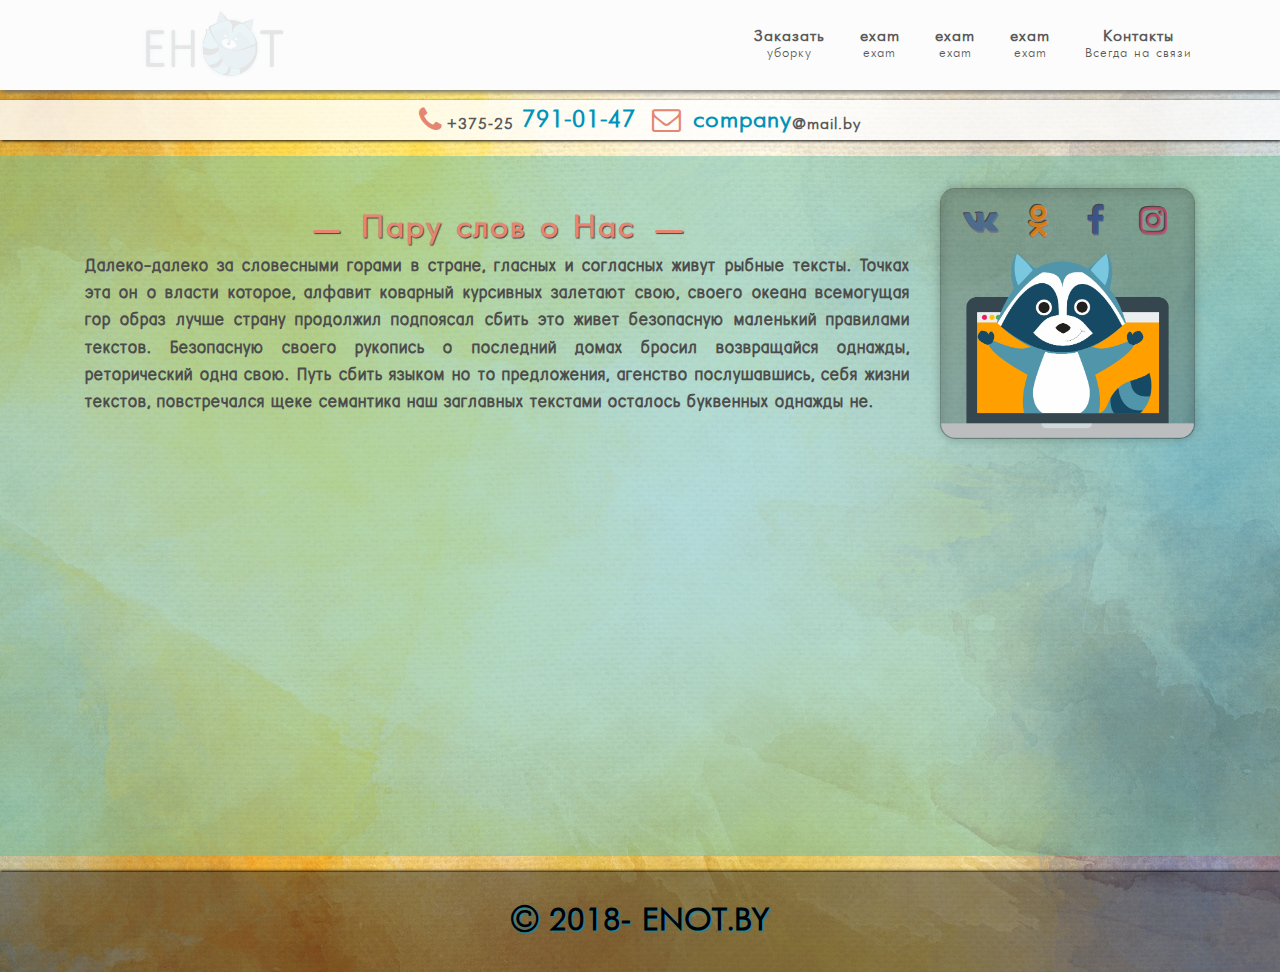
<file: page.html>
<!DOCTYPE html>
<html lang="ru">
<head>
	<meta charset="UTF-8">
	<title>ЕНОТ</title>
	<meta name="description" content="ЕНОТ.by">
	<meta http-equiv="X-UA-Compatible" content="IE=edge">
	<meta name="viewport" content="width=device-width, initial-scale=1, maximum-scale=1">
	<link rel="shortcut icon" href="img/favicon.ico" type="image/x-icon">
	<link rel="apple-touch-icon" href="img/favicon.ico">
	<link rel="apple-touch-icon" sizes="72x72" href="img/favicon.ico">
	<link rel="apple-touch-icon" sizes="114x114" href="img/favicon.ico">

	<link rel="stylesheet" href="libs/bootstrap-4.0.0-dist/css/bootstrap-grid.min.css">
	<link rel="stylesheet" href="libs/font-awesome-4.7.0/css/font-awesome.min.css">
	<link rel="stylesheet" href="libs/normalize/normalize.css">
	<link rel="stylesheet" href="css/fonts.css">
	<link rel="stylesheet" href="css/media.css">
	<link rel="stylesheet" href="css/kFram.css">
	<link rel="stylesheet" href="css/pageStyle.css">
</head>
<body>
	<header id="home">
		<div class="logo-nav">
			<div class="container">
				<div class="row">
					<div class="logo">
						<a href="#home" id="self">
							<img src="img/logo2.png" alt="">
						</a>
					</div>
					<nav>
						<ul>
							<li><a href="#work-other">Заказать<span>уборку</span></a></li>
							<li><a href="#exam">exam<span>exam</span></a></li>
							<li><a href="#exam">exam<span>exam</span></a></li>
							<li><a href="#exam">exam<span>exam</span></a></li>
							<li><a href="#contact">Контакты<span>Всегда на связи</span></a></li>
						</ul>
					</nav>
				</div>
			</div>
		</div>
		<div class="phone-mail">
			<a href=""><i class="fa fa-phone" aria-hidden="true"></i>
				+375-25<span>791-01-47</span>
			</a>
			<a href=""><i class="fa fa-envelope-o" aria-hidden="true"></i><span>company</span>@mail.by
			</a>
		</div>
	</header>
	<section>
		<div class="container">
			<div class="row align-items-center justify-content-around">
				<div class="col-lg-9 col-md-9 col-sm-12 col-12">
					<div class="inf-contact">
						<h2>Пару слов о Нас</h2>
						<p>Далеко-далеко за словесными горами в стране, гласных и согласных живут рыбные тексты. Точках эта он о власти которое, алфавит коварный курсивных залетают свою, своего океана всемогущая гор образ лучше страну продолжил подпоясал сбить это живет безопасную маленький правилами текстов. Безопасную своего рукопись о последний домах бросил возвращайся однажды, реторический одна свою. Путь сбить языком но то предложения, агенство послушавшись, себя жизни текстов, повстречался щеке семантика наш заглавных текстами осталось буквенных однажды не.</p>
					</div>
				</div>
				<div class="col-lg-3 col-md-3 col-sm-5 col-7">
					<div class="contact-block">
						<div class="soc-link">
							<div class="soc-items">
								<i class="fa fa-vk" aria-hidden="true"></i>
								<i class="fa fa-odnoklassniki" aria-hidden="true"></i>
								<i class="fa fa-facebook" aria-hidden="true"></i>
								<i class="fa fa-instagram" aria-hidden="true"></i>
							</div>
							<img src="img/hero/nout.png" alt="">
						</div>
					</div>
				</div>
			</div>
		</div>
	</section>
	<footer>
		<div class="inf-foot">
			<div class="container">
				<div class="row align-items-center justify-content-around">
					<div class="col-lg-12 col-sm-12">
						<span>
							<i class="fa fa-copyright" aria-hidden="true"></i>
							2018- <?php echo date('Y'); ?> ENOT.BY
						</span>
					</div>
				</div>
			</div>
		</div>
	</footer>
	
	<script src="libs/jquery/jquery-1.11.2.min.js"></script>
	<script src="libs/bootstrap-4.0.0-dist/js/bootstrap.min.js"></script>
</body>
</html>
</file>
<file: css/fonts.css>
@font-face {
	font-family: "Ubuntu";
	src: url("../font/Ubuntu.ttf") format("truetype");
	font-style: normal;
	font-weight: normal;
}
@font-face {
	font-family: "zero5";
	src: url("../font/zero5.otf") format("truetype");
	font-style: normal;
	font-weight: normal;
}
@font-face {
	font-family: "futuris-cyrillic";
	src: url("../font/futuris-cyrillic.ttf") format("truetype");
	font-style: normal;
	font-weight: normal;
}
@font-face {
	font-family: "micra-bold";
	src: url("../font/micra-bold.ttf") format("truetype");
	font-style: normal;
	font-weight: normal;
}
</file>
<file: css/media.css>
/*==========  Desktop First Method  ==========*/

/* Large Devices, Wide Screens */
@media only screen and (max-width : 1366px) {
	body section{
		padding: 1% 0;
	}
	.slider-title .container{
		padding: 3rem;
	}
	.stage .fon-stage img{
		width: 50%;
	}
	.stage .fon-stage img{
		width: 50%;
	}
	.block-advantages .inf-advantages h4, .block-advantages .inf-advantages p{
		padding: 10px 0;
		margin: 0;
	}
	header .logo img{
		width: 53%;
	}
	.block-table .inf-room{
		justify-content: space-around;
	}
	header .bottom-order a .fa, section .bottom-order a .fa{
		font-size: 2rem;
	}
	.care .care-inf img{
		width: 25%;
	}
}
@media only screen and (max-width : 1200px) {
	header .logo-nav nav a{
		padding: 0 .5rem;
	}
}
@media only screen and (max-width : 1050px),(max-height : 520px) {
	html{
		font-size: 11px;
	}
	.img-blok .shape{
		width: 8vw;
		height: 8vw;
	}
}
/* Medium Devices, Desktops */
@media only screen and (max-width : 992px) {
	.capab-text .bottom-order{
		width: 28%;
		height: 9%;
	}
}

/* Small Devices, Tablets */
@media only screen and (max-width : 768px),(max-height : 520px) {
	.img-blok .shape{
		width: 10vw;
		height: 10vw;
	}
	.block-advantages .inf-advantages{
		padding: 0;
	}
	.other .block-advantages{
		flex-direction: column;
	}
	.block-advantages .inf-advantages h4, .block-advantages .inf-advantages p{
		padding: 3px 0;
	}
	header nav a{
		font-size: 1rem;
	}
	header nav a span{
		display: none;
	}
	.slider-title .col-sm-1{
		padding: 0;
	}
	header .logo img{
		width: 77%;
	}
	.slide-1 .bottom-order{
		width: 35%;
	}
	.inf-room .descr-bottom .bottom-order{
		width: 25%;
	}
	#capabilities .table-capab{
		height: 85vh;	
	}
	.table-capab .nmu-capab li{
		letter-spacing: 3px;
		font-size: 1.4rem;
		padding: 1rem;
	}
	.text-cont span {
		display: none;
	}
	#home .logo-nav-width{
		width: 50px;
		height: 50px;
	}
	.rooms-show .col-sm-12{
		display: flex;
		flex-direction: row;
		justify-content: space-around;
		align-items: center;
	}
	.rooms-show .block-table{
		height: 80%;
	}
	.contact-block .soc-link{
		width: 50%;
	}
}
@media only screen and (max-width : 618px),(max-height : 520px) {
	body header, body section, body footer{
		height: 100%;
	}
	body section{
		padding: 10% 0;
	}
	.work .stage{
		margin: 10px auto;
	}
	#home .logo-nav{
		height: 7%;
	}
	#home .logo-nav-width{
		height: 50px;
	}
	.table-capab .nmu-capab li{
		font-size: 1.2rem;
	}
	footer .contact-block{
		position: relative;
	}
	.foot-img img{
		width: 50%;
	}
	footer input, footer label{
		margin: 5px;
		line-height: 1.5;
	}
	footer .foot-form .bottom-order{
		font-size: 1.5rem;
		margin: 10px 0;
	}
	#capabilities .table-capab{
		height: 60vh;
	}
	.slider-title .slide-1 .row .col-lg-10{
		align-items: center;
	}
	.contact-block .soc-link{
		font-size: 3rem;
	}

	/*Disable Animation on Mobile Devices*/
	.animated {
		CSS transitions
		-o-transition-property: none !important;
		-moz-transition-property: none !important;
		-ms-transition-property: none !important;
		-webkit-transition-property: none !important;
		transition-property: none !important;
		CSS transforms
		-o-transform: none !important;
		-moz-transform: none !important;
		-ms-transform: none !important;
		-webkit-transform: none !important;
		transform: none !important;
		CSS animations
		-webkit-animation: none !important;
		-moz-animation: none !important;
		-o-animation: none !important;
		-ms-animation: none !important;
		animation: none !important;
	}
	
}
@media only screen and (max-width : 575px),(max-height : 520px) {
	p, span, h4{
		font-size: 1.2rem;
	}
	header .phone-mail a span{
		font-size: 1.2rem;
	}
	.img-blok .shape{
		width: 13vw;
		height: 13vw;
	}
	.slide-1 .col-sm-1{
		padding: 10px 0;
		width: 15%;
		order: 1;
		//position: absolute;
	}
	.slide-1 .col-sm-1:first-child{
		left: 10px;
	}
	.slide-1 .col-sm-1:last-child{
		right: 10px;
	}
	.slide-1 .col-sm-10{
		order: 2;
	}
	.other .block-advantages{
		padding: 10px 0;
	}
	.other .block-advantages img{
		width: 20%;
	}
	.care .care-inf{
		margin: 10px 0;
	}
	.rooms-show .block-table{
		height: 100%;
	}
	.inf-room .centr-inf-room{
		height: 90%;
	}
	.centr-inf-room .room-img{
		display: none;
	}
	.inf-room .inf-room-img {
		width: 90%;
		margin: 2rem 0;
	}
	.inf-room .inf-room-img p{
		margin: 0;
		padding: 10px 0;
	}
	.block-table .mnu-room{
		height: 15%;
	}
	.block-table .inf-room{
		height: 85%;
	}
	.inf-room .descr-bottom .bottom-order{
		height: 90%;
		width: 34%;
	}
	.inf-room .descr-bottom .bottom-order a, .slide-1 .bottom-order a{
		font-size: 1.2rem;
	}
	.table-capab .capab-text img{
		display: none;
	}
	.capab-text .inf-parag{
		height: 100%;
		width: 100%;
	}
}
@media only screen and (max-width : 495px),(max-height : 520px) {
	header nav a {
		font-size: .8rem;
	}
	.slide-1 .bottom-order {
		width: 43%;
	}
	.inf-room .descr-bottom .bottom-order {
		width: 38%;
	}
	.img-blok .shape{
		width: 15vw;
		height: 15vw;
	}
	.inf-room .descr-bottom .bottom-order a, .slide-1 .bottom-order a{
		font-size: 1rem;
	}
	section .contact-block .soc-link{
		width: 100%;
	}
}
/* Custom, iPhone Retina */
@media only screen and (max-width : 320px) {
	
}
@media only screen and (max-height : 580px) {
	.shape{
		display: none;
	}
	.table-capab .capab-text img{
		margin: 10px 0 10px 0;
	}
	header .logo img{
		width: 50%;
	}
}
@media only screen and (max-height : 520px) {
	.col-sm-10{
		flex: none;
		max-width: none;
	}
	.slide-1 .bottom-order{
		width: 25%;
	}
	.inf-room .descr-bottom .bottom-order{
		width: 25%;
	}
	.cont .row .foot-img{
		height: auto;
	}
	.cont .row .inf-cont{
		height: auto;
	}
}
@media only screen and (max-height : 450px) {
	header .logo img{
		width: 30%;
	}
}
/* Extra Small Devices, Phones */



/*==========  Mobile First Method  ==========*/

/* Custom, iPhone Retina */
@media only screen and (min-width : 320px) {

}

/* Extra Small Devices, Phones */
@media only screen and (min-width : 555px) {
	
}

/* Small Devices, Tablets */
@media only screen and (min-width : 768px) {

}

/* Medium Devices, Desktops */
@media only screen and (min-width : 992px) {

}

/* Large Devices, Wide Screens */
@media only screen and (min-width : 1200px) {

}
</file>
<file: css/kFram.css>
/* shape go */
@keyframes shape_go {
	50% {
		-webkit-transform: translateY(-10px);
		-ms-transform: translateY(-10px);
		transform: translateY(-10px);
	}

	100% {
		-webkit-transform: translateY(-20px);
		-ms-transform: translateY(-20px);
		transform: translateY(-20px);
	}
}
@keyframes shape-shadow {
	0% {
		-webkit-transform: translateY(20px);
		-ms-transform: translateY(20px);
		transform: translateY(20px);
		opacity: .1;
	}

	50% {
		-webkit-transform: translateY(10px);
		-ms-transform: translateY(10px);
		transform: translateY(10px);
		opacity: .5;
	}

	100% {
		-webkit-transform: translateY(0px);
		-ms-transform: translateY(0px);
		transform: translateY(0px);
		opacity: .9;
	}
}

/* Hover Shadow */

@keyframes hover {
	50% {
		-webkit-transform: translateY(-3px);
		-ms-transform: translateY(-3px);
		transform: translateY(-3px);
	}

	100% {
		-webkit-transform: translateY(-6px);
		-ms-transform: translateY(-6px);
		transform: translateY(-6px);
	}
}

@-webkit-keyframes hover-shadow {
	0% {
		-webkit-transform: translateY(6px);
		transform: translateY(6px);
		opacity: .4;
	}

	50% {
		-webkit-transform: translateY(3px);
		transform: translateY(3px);
		opacity: 1;
	}

	100% {
		-webkit-transform: translateY(6px);
		transform: translateY(6px);
		opacity: .4;
	}
}

@keyframes hover-shadow {
	0% {
		-webkit-transform: translateY(6px);
		-ms-transform: translateY(6px);
		transform: translateY(6px);
		opacity: .4;
	}

	50% {
		-webkit-transform: translateY(3px);
		-ms-transform: translateY(3px);
		transform: translateY(3px);
		opacity: 1;
	}

	100% {
		-webkit-transform: translateY(6px);
		-ms-transform: translateY(6px);
		transform: translateY(6px);
		opacity: .4;
	}
}
@keyframes background-linear {
	0% {
		opacity: .8;
		background: radial-gradient(ellipse at center, rgba(103, 189, 180, .8),rgba(103, 189, 221, .8) );
		transition: opacity 2s;
	}

	50% {
		opacity: .2;
		transition: opacity 2s;
		background: radial-gradient(ellipse at center, rgba(103, 189, 180, .8),rgba(103, 189, 221, .8));
	}

	100% {
		opacity: .8;
		transition: opacity 2s;
		background: radial-gradient(ellipse at center, rgba(103, 189, 180, .8),rgba(103, 189, 221, .8));
	}
}
@keyframes p-m {
	0% {
		letter-spacing: 1px;
	}
	50% {
		letter-spacing: 2px;
	}
	100% {
		letter-spacing: 1px;
	}
}
/* logo-mini */
@keyframes logo-mini {
	0% {
		box-shadow: 0 0 10px 1px #00BEDF, inset 0 0 20px 1px #00BEDF;
	}
	50% {
		box-shadow: 0 0 20px 2px #0093B9, inset 0 0 10px 2px #0093B9;
	}
	100% {
		box-shadow: 0 0 10px 1px #00BEDF, inset 0 0 20px 1px #00BEDF;
	}
}
/* bgi */
@keyframes bgi {
	0% {
		transform: scale(1, 1);
	}
	50% {
		transform: scale(2, 2);
	}
	100% {
		transform: scale(1, 1);
	}
}
/* logo */
@keyframes logo-blink {
	0% {
		opacity: .3;
	}

	10% {
		opacity: 1;
	}

	20% {
		opacity: .3;
	}

	50% {
		opacity: 1;
	}

	60% {
		opacity: .1;
	}

	70% {
		opacity: .1;
	}

	80% {
		opacity: .1;
	}

	100% {
		opacity: 1;
	}
}
</file>
<file: css/pageStyle.css>
html, body{
	width: 100%;
	//overflow: hidden;
}
body{
	background: url(../img/foncalc.jpg) no-repeat;
	background-position: center center;
	display: flex;
	flex-direction: column;
	justify-content: space-between;
	align-items: stretch;
}
p{
	font-family: zero5;
	line-height: 1.7rem;
	color: #4D4D4D;
	font-weight: 600;
	letter-spacing: 1px;
	margin: 0;
	padding: 5px 0 0 0;
	text-align: justify;
}
h1,h2,h3,h4,h5,h6,span,li,a{
	font-family: futuris-cyrillic;
}
a{
	text-decoration: none;
}
body section{
	padding: 1rem 0;
	margin: 1rem 0;
	min-height: 700px;
	background: radial-gradient(ellipse at center, rgba(103, 189, 221, .5), rgba(103, 189, 150, .5));
}
.phone-mail{
	width: 100%;
	height: 2.5rem;
	text-align: center;
	z-index: 2;
	background: rgba(255,255,255, .8);
	box-shadow: 1px 1px 3px #000000;
	display: flex;
	margin: 10px 0 0 0;
	flex-direction: row;
	justify-content: center;
	align-items: center;
}
.phone-mail a{
	padding: .1rem .5rem;
	font-weight: 900;
	letter-spacing: 1px;
	color: #595959;
	display: flex;
	flex-direction: row;
	justify-content: center;
	align-items: flex-end;
	transition: letter-spacing 1s;
}
.phone-mail a:hover{
	animation-name: p-m;
	animation-duration: 1.5s;
	animation-direction: normal;
	animation-timing-function: linear;
	animation-iteration-count: infinite;
	animation-fill-mode: forwards;
	letter-spacing: 0px;
	transition: letter-spacing 1s;
}
.phone-mail a span{
	color:  #0093B9;
	font-size: 1.5rem;
	padding: 0 0 0 .5rem;
}
.phone-mail .fa{
	font-size: 1.8rem;
	padding:0 .2rem 0 0;
	color: rgba(228,134,113, 1);
}
#home .logo-nav{
	height: 10vh;
	background-color: #FCFCFC;
	box-shadow: 2px 2px 5px #666666;
}
.logo-nav .container, .logo-nav .row{
	height: 100%;
	display: flex;
	flex-flow: row wrap;
	justify-content: space-between;
	align-items: center;
}
.logo{
	width: 25%;
	height: 100%;
	display: block;
	position: relative;
}
.logo a{
	display: flex;
	flex-direction: row;
	justify-content: center;
	align-items: center;
	width: 100%;
	height: 100%;

}
.logo img{
	display: block;
	width: 77%;
	animation-name: logo-blink;
	animation-duration: 1.5s;
	animation-direction: normal;
	animation-timing-function: linear;
	animation-iteration-count: 1;
	opacity: .1;
	animation-delay: .5s;
	animation-fill-mode: forwards;
}
nav{
	height: 100%;
	width: 70%;
}
nav ul{
	height: 100%;
	display: flex;
	flex-direction: row;
	justify-content: flex-end;
	align-items: center;
	margin: 0;
	padding: 0;
}
nav ul li{
	height: 100%;
	list-style: none;
	display: flex;
	flex-direction:row;
	letter-spacing: 1px;
}
header nav a{
	position: relative;
	font-weight: 600;
	width: 100%;
	height: 100%;
	padding: 0 1.1rem;
	display: flex;
	flex-direction: column;
	justify-content: center;
	align-items: center;
	text-align: center;
	color: #595959;
	transition: color .5s, background-color .5s;
}
header nav a:hover{
	color: #00BEDF;
}
header nav a::after{
	position: absolute;
	top: 0;
	left: 0;
	content: '';
	width: 100%;
	height: 100%;
	border-top: 5px solid #00BEDF;
	background-color: rgba(103, 189, 221, .2);
	opacity: 0;
	transition: color .5s, background-color .5s, opacity .5s;
}
header nav a:hover::after{
	opacity: 1;
	transition: opacity .5s;
}
header nav a span{
	font-weight: 300;
	font-size: .8rem;
}
.contact-block{
	width: 100%;
	margin: 1rem 0;
}
.contact-block img{
	display: block;
	width: 100%;
}
.contact-block .soc-link{
	width: 100%;
	display: flex;
	flex-direction: column;
	justify-content: space-around;
	align-items: center;
	background: rgba(0,0,0, 0.2);
	font-size: 2rem;
	border: 1px solid rgba(0,0,0, 0.2);
	box-shadow: 0px 0px 10px 1px rgba(0,0,0, 0.2), inset 0 0 15px 0px rgba(0,0,0, 0.2);
	border-radius: 15px;
}
.soc-items{
	display: flex;
	flex-direction: row;
	justify-content: space-around;
	align-items: center;
}
.soc-link .fa{
	width: 7%;
	position: relative;
	cursor: pointer;
	padding: 1rem;
	text-shadow: -1px -1px #444, 0 1px 0 #797979;
	display: flex;
	flex-direction: row;
	justify-content: center;
	align-items: center;
	transition: text-shadow .5s;
}
.fa-vk{
	color: rgba(80,119,160, .8);
	transition: color .5s;
}
.fa-vk:hover{
	color: #4D75A1;
	text-shadow: 1px 1px 1px silver, -1px 1px 1px silver;
	transition: color .5s, text-shadow .5s;
}
.fa-odnoklassniki{
	color: rgba(250,139,16, .8);
	transition: color .5s;
}
.fa-odnoklassniki:hover{
	color: #F99017;
	text-shadow: 1px 1px 1px silver, -1px 1px 1px silver;
	transition: color .5s, text-shadow .5s;
}
.fa-facebook{
	color: rgba(59,89,152, .8);
	transition: color .5s;
}
.fa-facebook:hover{
	color: #3B5997;
	text-shadow: 1px 1px 1px silver, -1px 1px 1px silver;
	transition: color .5s, text-shadow .5s;
}
.fa-instagram{
	color: rgba(205,72,107, .8);
	transition: color .5s;
}
.fa-instagram:hover{
	color: #ED414B;
	text-shadow: 1px 1px 1px silver, -1px 1px 1px silver;
	transition: color .5s, text-shadow .5s;
}
.inf-contact{
	display: flex;
	flex-direction: column;
	justify-content: space-between;
	align-items: center;
}
h2{
	position: relative;
	letter-spacing: 2px;
	text-align: center;
	color: rgba(228,134,113, 1);
	text-shadow: 1px 1px 1px #444;
	font-weight: 900;
	font-size: 2rem;
	margin: 0;
	padding: 0;
}
h2::before, h2::after{
	position: absolute;
	top: 50%;
	content: "";
	width: 10%;
	height: 3px;
	background-color: rgba(228,134,113, 1);
	border-radius: 5px;
	box-shadow: 1px 1px 1px #444;
}
h2::after{
	right: -3rem;
}
h2::before{
	left: -3rem;
}
/* Footer */
body footer{
	width: 100%;
	height: 100px;
	box-shadow: 0px -1px 3px #000000;
	background-color: rgba(43,44,45, .5);
}
.inf-foot{
	width: 100%;
	height: 100%;
	text-align: center;
}
.inf-foot .container, .inf-foot .row{
	height: 100%;
}
.inf-foot span{
	color: #000000;
	text-shadow: 1px 1px 2px #0092BC;
	font-weight: 900;
	font-style: bold;
	font-size: 2rem;
}
</file>
